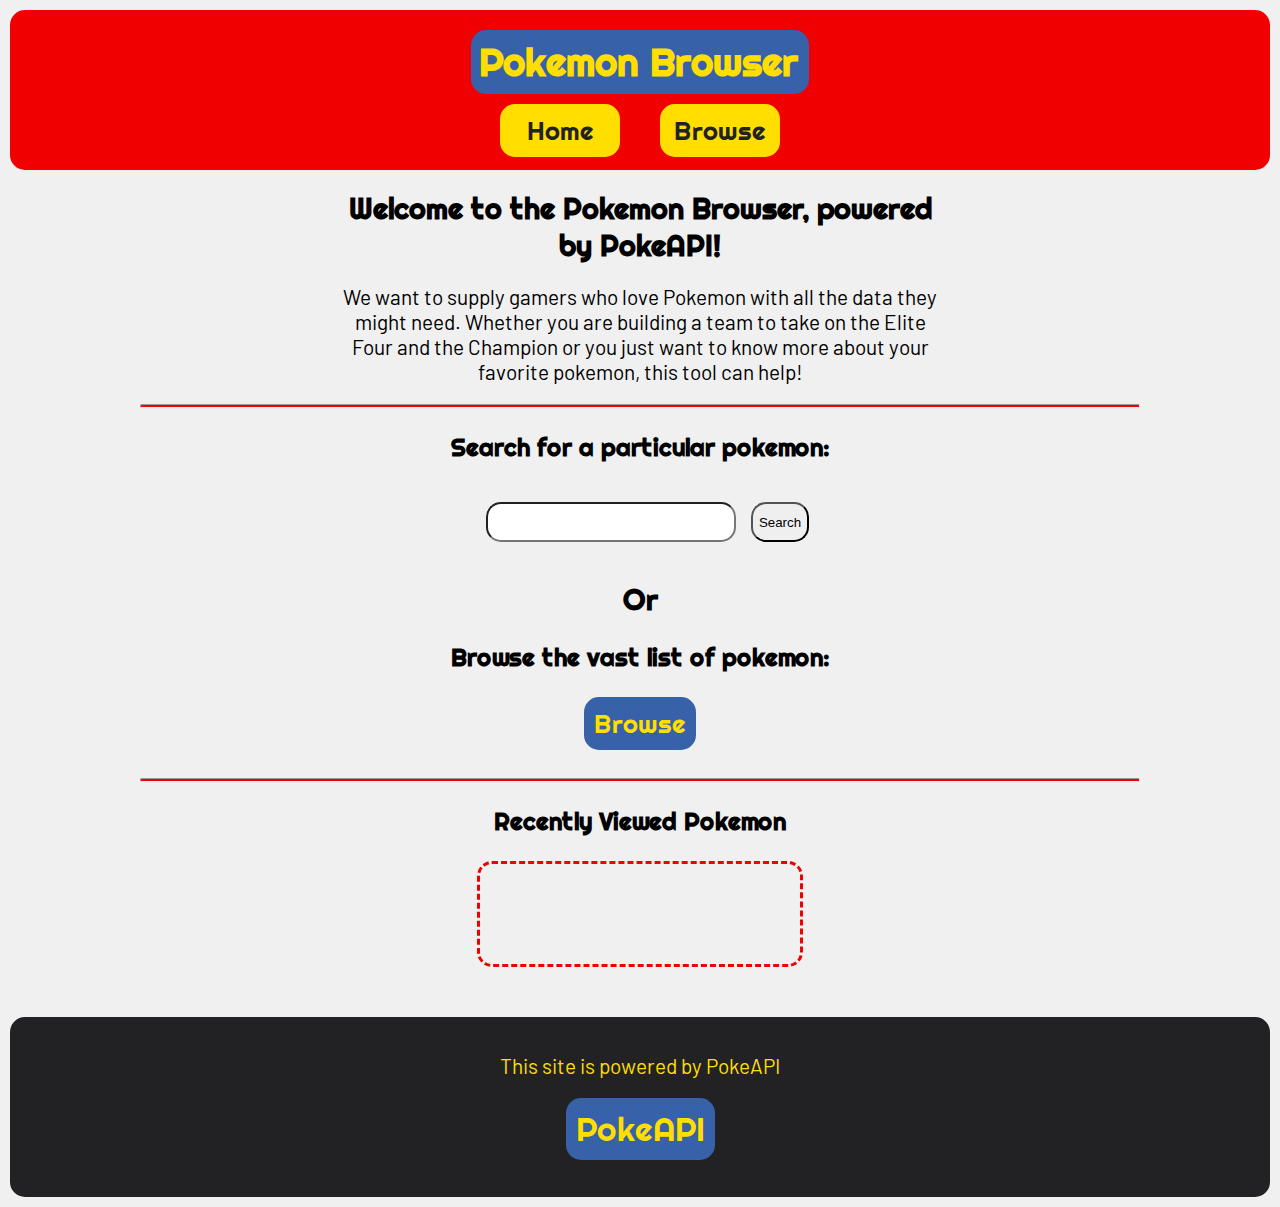
<file: final/index.html>
<!DOCTYPE html>
<html lang="en">
<head>
    <meta charset="UTF-8">
    <meta http-equiv="X-UA-Compatible" content="IE=edge">
    <meta name="viewport" content="width=device-width, initial-scale=1.0">
    <title>Pokemon Browser | Home</title>
    <link rel="stylesheet" href="styles/main.css">
    <script defer src="scripts/main.js" type="module"></script>
</head>
<body>
    <header>
        <h1>Pokemon Browser</h1>
        <nav>
            <a href="index.html">Home</a>
            <a href="listing.html?page=1">Browse</a>
        </nav>
    </header>
    <main>
        <h2 class="welcome">Welcome to the Pokemon Browser, powered by PokeAPI!</h2>
        <p class="welcome">
            We want to supply gamers who love Pokemon with all the
            data they might need. Whether you are building a team to
            take on the Elite Four and the Champion or you just want
            to know more about your favorite pokemon, this tool can help!
        </p>
        <hr>
        <h3>Search for a particular pokemon:</h3>
        <div id="search-bar">
            <input id="query" type="search">
            <button type="submit">Search</button>
        </div>
        <h2>Or</h2>
        <h3>Browse the vast list of pokemon:</h3>
        <a class="browse" href="listing.html?page=1">Browse</a>
        <hr>
        <div>
            <h3>Recently Viewed Pokemon</h3>
            <ol class="recent">

            </ol>
        </div>
    </main>
    <footer>
        <p>This site is powered by PokeAPI</p>
        <a href="https://pokeapi.co/">PokeAPI</a>
    </footer>
</body>
</html>
</file>
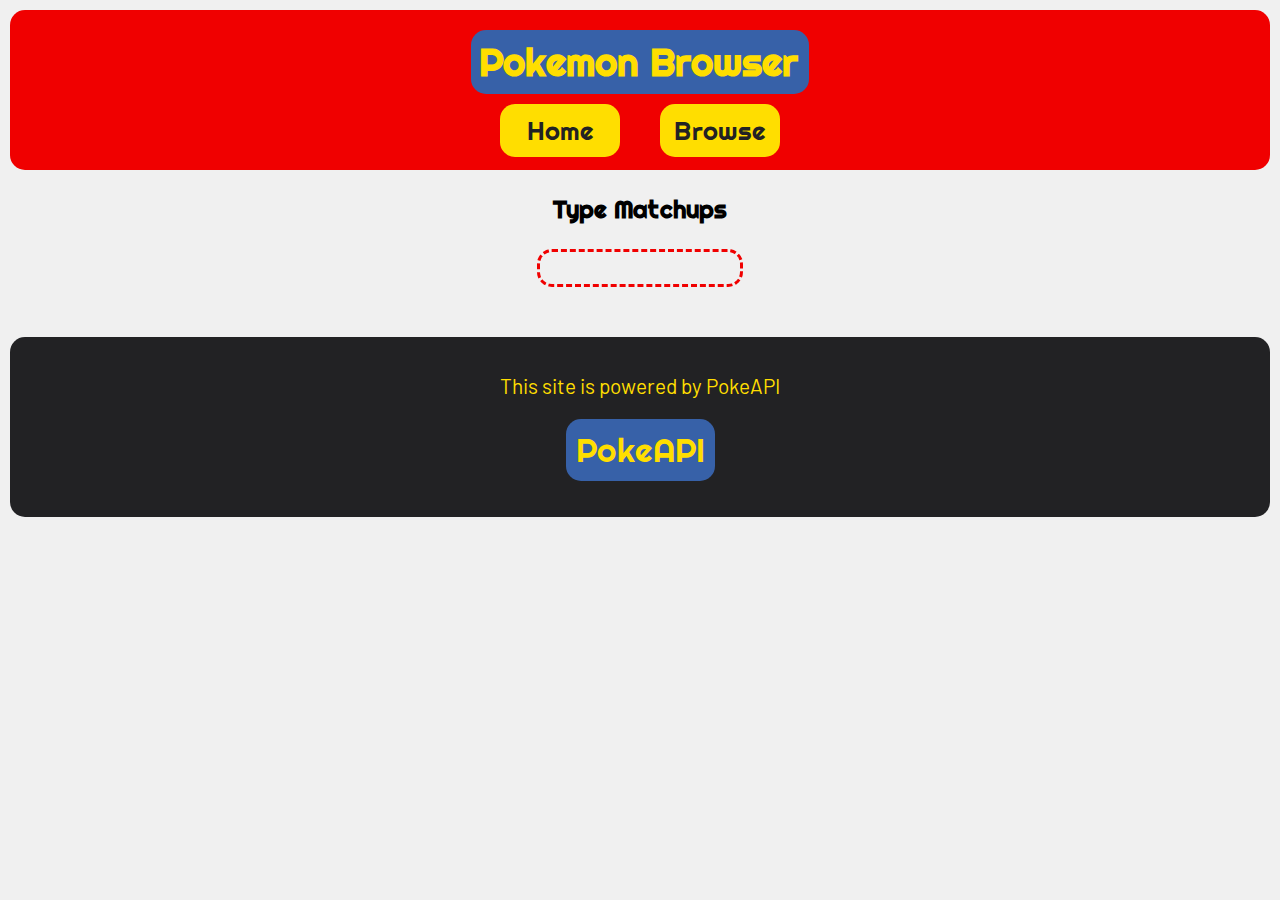
<file: final/details.html>
<!DOCTYPE html>
<html lang="en">
<head>
    <meta charset="UTF-8">
    <meta http-equiv="X-UA-Compatible" content="IE=edge">
    <meta name="viewport" content="width=device-width, initial-scale=1.0">
    <title>Pokemon Browser | Details</title>
    <link rel="stylesheet" href="styles/main.css">
    <script defer src="scripts/details.js" type="module"></script>
</head>
<body>
    <header>
        <h1>Pokemon Browser</h1>
        <nav>
            <a href="index.html">Home</a>
            <a href="listing.html?page=1">Browse</a>
        </nav>
    </header>
    <main>
        <h3>Type Matchups</h3>
        <ul class="matchup">

        </ul>
    </main>
    <footer>
        <p>This site is powered by PokeAPI</p>
        <a href="pokeapi.co">PokeAPI</a>
    </footer>
</body>
</html>
</file>
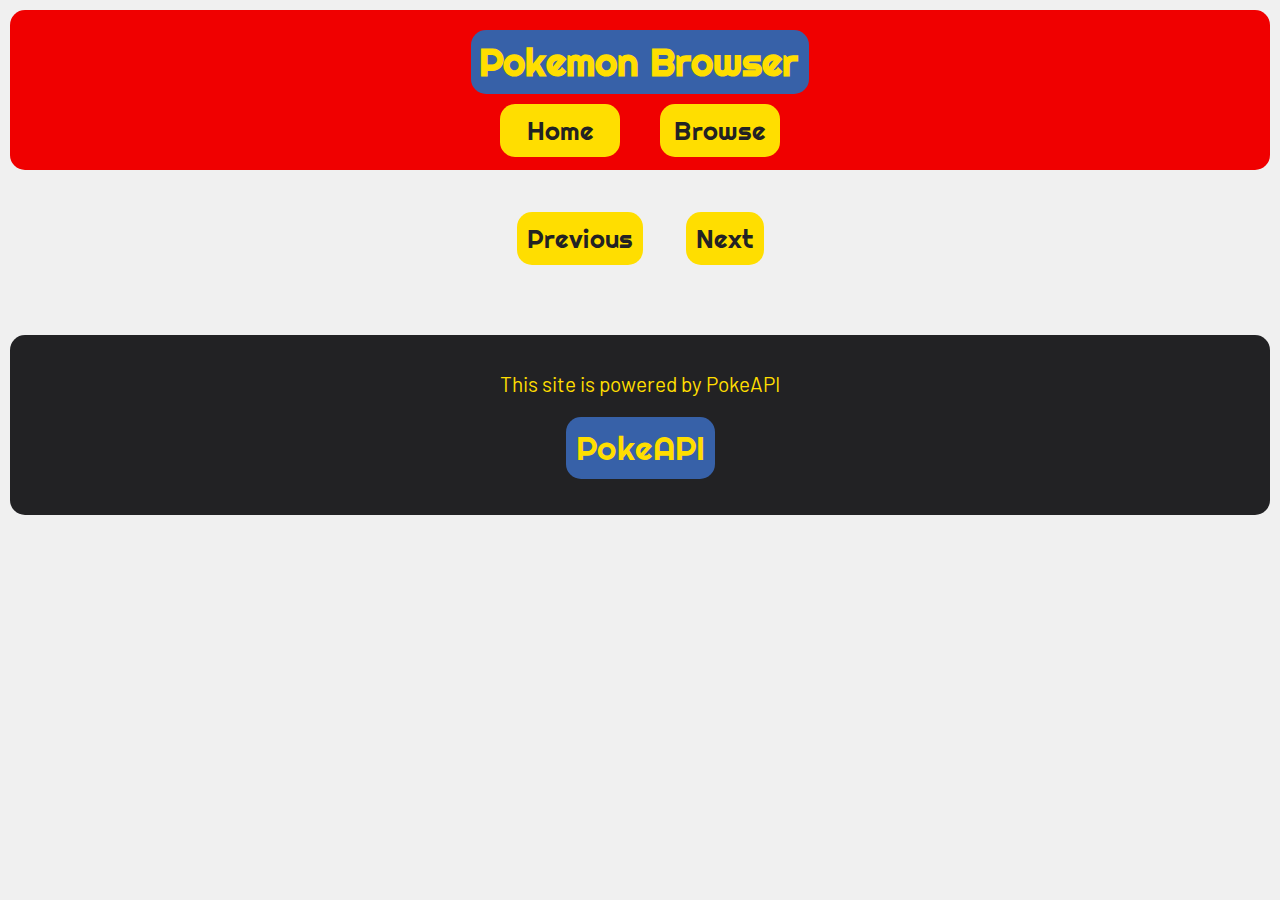
<file: final/listing.html>
<!DOCTYPE html>
<html lang="en">
<head>
    <meta charset="UTF-8">
    <meta http-equiv="X-UA-Compatible" content="IE=edge">
    <meta name="viewport" content="width=device-width, initial-scale=1.0">
    <title>Pokemon Browser | Browse</title>
    <link rel="stylesheet" href="styles/main.css">
    <script defer src="scripts/listing.js" type="module"></script>
</head>
<body>
    <header>
        <h1>Pokemon Browser</h1>
        <nav>
            <a href="index.html">Home</a>
            <a href="listing.html?page=1">Browse</a>
        </nav>
    </header>
    <main>
        <ul class="pokemon-list"></ul>
    </main>
    <footer>
        <p>This site is powered by PokeAPI</p>
        <a href="pokeapi.co">PokeAPI</a>
    </footer>
</body>
</html>
</file>
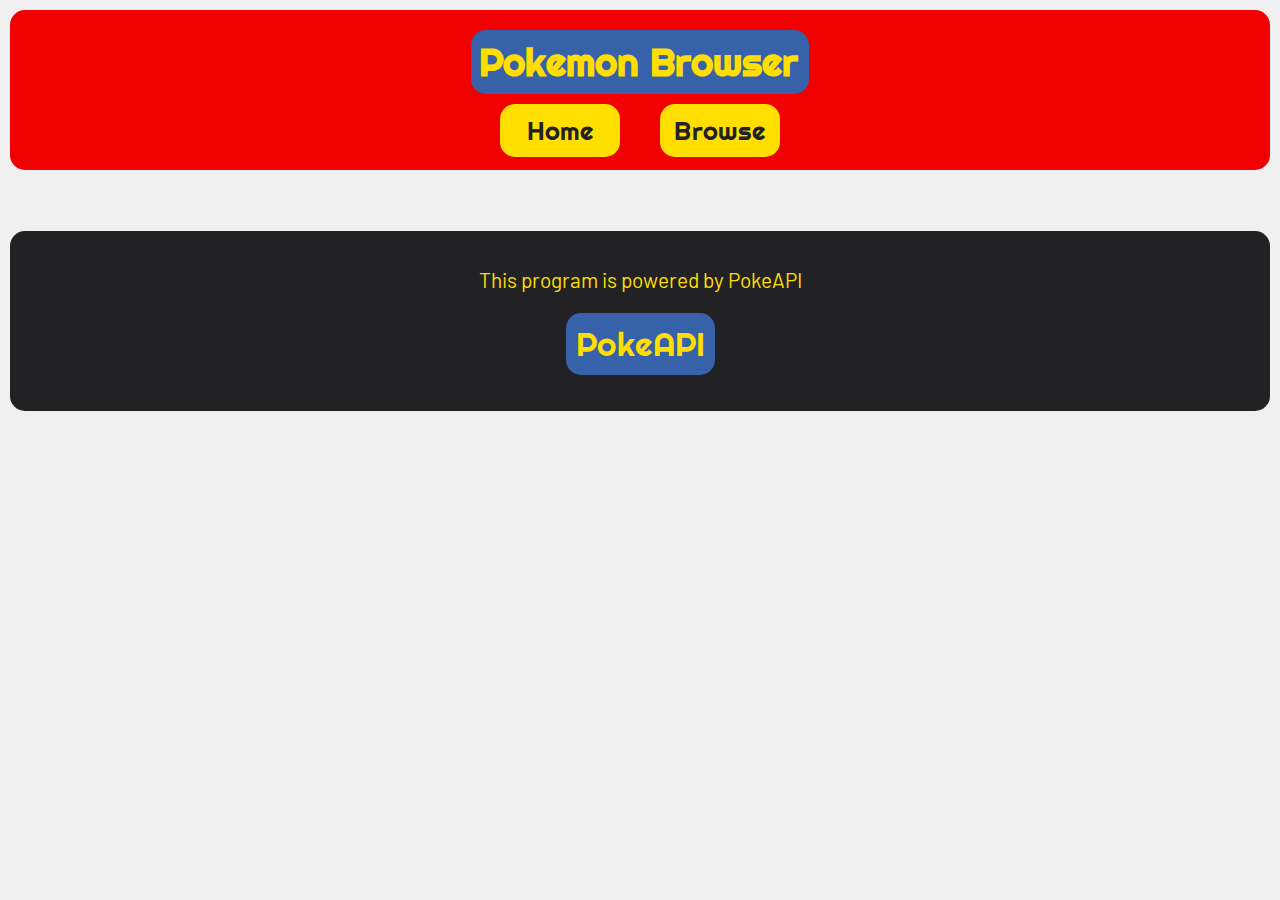
<file: final/search.html>
<!DOCTYPE html>
<html lang="en">
<head>
    <meta charset="UTF-8">
    <meta http-equiv="X-UA-Compatible" content="IE=edge">
    <meta name="viewport" content="width=device-width, initial-scale=1.0">
    <title>Pokemon Browser | Search</title>
    <link rel="stylesheet" href="styles/main.css">
    <script defer src="scripts/search.js" type="module"></script>
</head>
<body>
    <header>
        <h1>Pokemon Browser</h1>
        <nav>
            <a href="index.html">Home</a>
            <a href="listing.html?page=1">Browse</a>
        </nav>
    </header>
    <main>
        <ul class="pokemon-list">

        </ul>
    </main>
    <footer>
        <p>This program is powered by PokeAPI</p>
        <a href="pokeapi.co">PokeAPI</a>
    </footer>
</body>
</html>
</file>
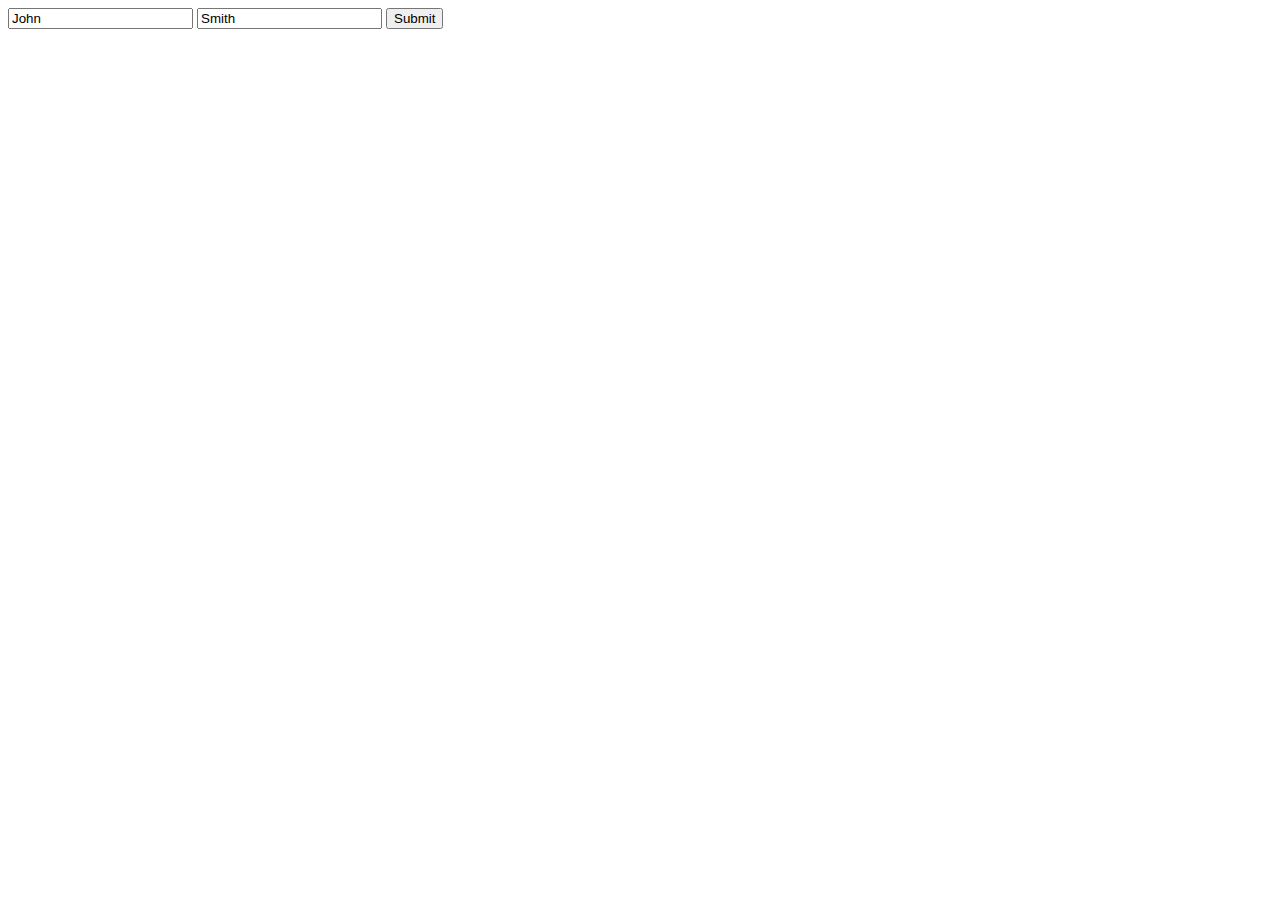
<file: week3/formData.html>
<!DOCTYPE html>
<html lang="en">
<head>
    <meta charset="UTF-8">
    <meta http-equiv="X-UA-Compatible" content="IE=edge">
    <meta name="viewport" content="width=device-width, initial-scale=1.0">
    <title>FormData Activity</title>
</head>
<body>
    <form id="formElem">
        <input type="text" name="name" value="John">
        <input type="text" name="surname" value="Smith">
        <input type="submit">
      </form>
      
      <script>
        document.addEventListener('DOMContentLoaded', () => {
            const formElem = document.querySelector('#formElem');
            formElem.addEventListener('submit', (event) => {
                event.preventDefault();
                const data = new FormData(formElem);
                data.set('date', new Date());
                for (let key of data.keys()) {
                    console.log(key, data.get(key));
                }
            })
        })
      </script>
</body>
</html>
</file>
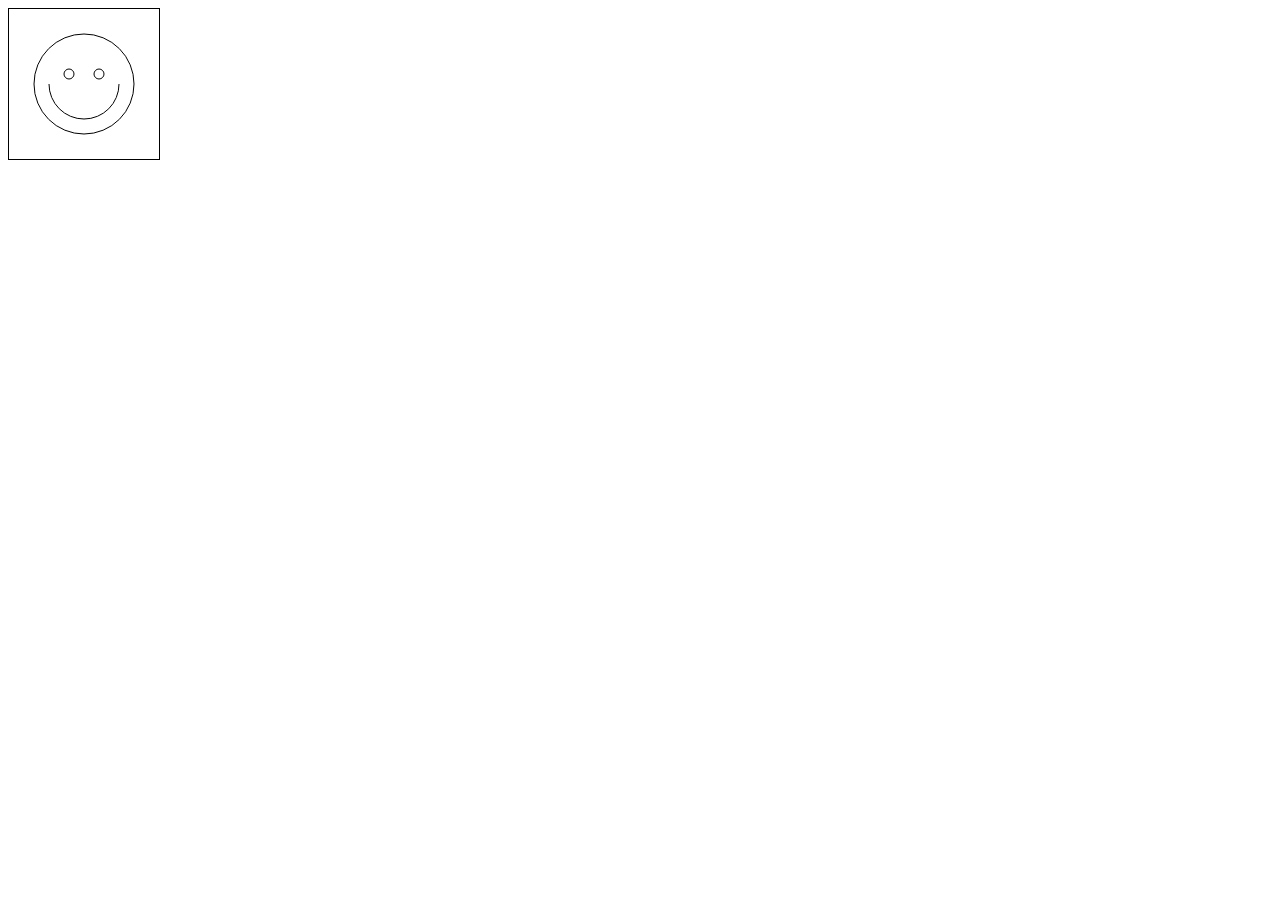
<file: week5/canvas.html>
<!DOCTYPE html>
<html lang="en-US">
  <head>
    <meta charset="utf-8" />
    <title>Canvas tutorial</title>
    <script>
      function draw() {
        const canvas = document.getElementById("tutorial");
        let toggle = 0;
        if (canvas.getContext) {
            const ctx = canvas.getContext("2d");

            // ctx.fillStyle = "rgb(200, 0, 0)";
            // ctx.fillRect(10, 10, 50, 50);

            // ctx.fillStyle = "rgba(0, 0, 200, 0.5)";
            // ctx.fillRect(30, 30, 50, 50);

            // ctx.fillRect(25, 25, 100, 100);
            // ctx.clearRect(45, 45, 60, 60);
            // ctx.strokeRect(50, 50, 50, 50);

            // ctx.beginPath();
            // ctx.moveTo(75, 50);
            // ctx.lineTo(100, 75);
            // ctx.lineTo(100, 25);
            // ctx.fill();

            ctx.beginPath();
            ctx.arc(75, 75, 50, 0, Math.PI * 2, true); // Outer circle
            ctx.moveTo(110, 75);
            ctx.arc(75, 75, 35, 0, Math.PI, false); // Mouth (clockwise)
            ctx.moveTo(65, 65);
            ctx.arc(60, 65, 5, 0, Math.PI * 2, true); // Left eye
            ctx.moveTo(95, 65);
            ctx.arc(90, 65, 5, 0, Math.PI * 2, true); // Right eye
            ctx.stroke();

            canvas.addEventListener("click", () => {
                if (toggle == 0) {
                    toggle = 1;
                    ctx.clearRect(0, 0, canvas.width, canvas.height);
                    ctx.beginPath();
                    ctx.arc(75, 75, 50, 0, Math.PI * 2, true); // Outer circle
                    ctx.moveTo(110, 110);
                    ctx.arc(75, 110, 35, 0, Math.PI, true); // Mouth (clockwise)
                    ctx.moveTo(65, 65);
                    ctx.arc(60, 65, 5, 0, Math.PI * 2, true); // Left eye
                    ctx.moveTo(95, 65);
                    ctx.arc(90, 65, 5, 0, Math.PI * 2, true); // Right eye
                    ctx.stroke();
                    ctx.closePath();
                } else {
                    toggle = 0;
                    ctx.clearRect(0, 0, canvas.width, canvas.height);
                    ctx.beginPath();
                    ctx.arc(75, 75, 50, 0, Math.PI * 2, true); // Outer circle
                    ctx.moveTo(110, 75);
                    ctx.arc(75, 75, 35, 0, Math.PI, false); // Mouth (clockwise)
                    ctx.moveTo(65, 65);
                    ctx.arc(60, 65, 5, 0, Math.PI * 2, true); // Left eye
                    ctx.moveTo(95, 65);
                    ctx.arc(90, 65, 5, 0, Math.PI * 2, true); // Right eye
                    ctx.stroke();
                    ctx.closePath();
                }
            })
        }
      }
    </script>
    <style>
      canvas {
        border: 1px solid black;
      }
    </style>
  </head>
  <body onload="draw();">
    <canvas id="tutorial" width="150" height="150"></canvas>
  </body>
</html>
</file>
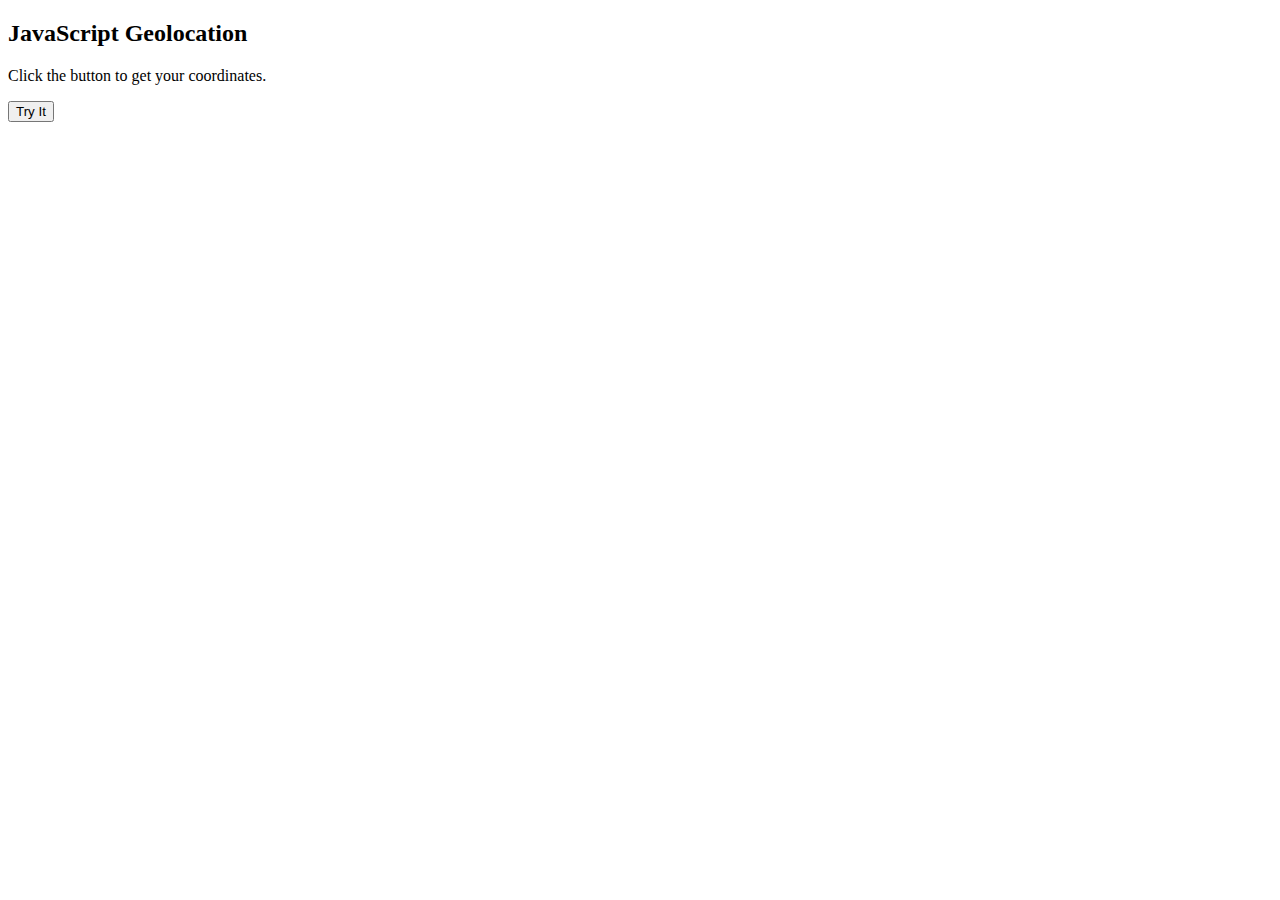
<file: week5/geolocation.html>
<!DOCTYPE html>
<html lang="en">
<head>
    <meta charset="UTF-8">
    <meta http-equiv="X-UA-Compatible" content="IE=edge">
    <meta name="viewport" content="width=device-width, initial-scale=1.0">
    <title>Geolocation API Tutorial</title>
</head>
<body>

    <h2>JavaScript Geolocation</h2>
    
    <p>Click the button to get your coordinates.</p>
    
    <button onclick="getLocation()">Try It</button>
    
    <p id="demo"></p>

    <iframe src="" width="600" height="450" style="border:0;" allowfullscreen="" loading="lazy" referrerpolicy="no-referrer-when-downgrade"></iframe>
    
    <script>
    const x = document.getElementById("demo");
    const y = document.querySelector("iframe");
    
    function getLocation() {
      try {
        navigator.geolocation.getCurrentPosition(showPosition);
      } catch {
        x.innerHTML = err;
      }
    }
    
    function showPosition(position) {
      x.innerHTML = "Latitude: " + position.coords.latitude + 
      "<br>Longitude: " + position.coords.longitude;
      y.setAttribute("src", `https://www.google.com/maps/embed?pb=!1m17!1m12!1m3!1d2878.2381704128998!2d${position.coords.longitude}!3d${position.coords.latitude}!2m3!1f0!2f0!3f0!3m2!1i1024!2i768!4f13.1!3m2!1m1!2zNDPCsDQ5JzUxLjIiTiAxMTHCsDQ2JzM4LjYiVw!5e0!3m2!1sen!2sus!4v1684451750625!5m2!1sen!2sus`);
    }
    </script>
    
    </body>
</html>
</file>
<file: final/styles/main.css>
@import url('https://fonts.googleapis.com/css2?family=Barlow&family=Righteous&display=swap');

:root {
    --main-bg-color: #f0f0f0;
    --primary-color: #f00000;
    --secondary-color: #222224;
    --light-text: #ffde00;
    --body-fonts: Barlow, Arial, Helvetica, sans-serif;
    --heading-fonts: Righteous, Georgia, 'Times New Roman', serif;
}

body {
    margin: 0 auto;
    font-family: var(--body-fonts);
    background-color: var(--main-bg-color)
}

main {
    max-width: 1000px;
    margin: 0 auto;
    text-align: center;
}

header {
    background-color: var(--primary-color);
    color: var(--light-text);
    height: 120px;
    padding: 20px;
    text-align: center;
}

h1 {
    background-color: #3761A8;
    font-size: 1.8em;
    margin: 0 auto;
    width: 260px;
    padding: 8px;
    border-radius: 15px;
}

h1, h2, h3, h4 {
    font-family: var(--heading-fonts);
}

nav {
    display: flex;
    justify-content: center;
}

nav a {
    margin: 10px 20px;
    width: 100px;
    text-align: center;
    background-color: var(--light-text);
    color: var(--secondary-color);
}

a {
    text-decoration: none;
    font-size: 1.6em;
    padding: 10px;
    border-radius: 15px;
    font-family: var(--heading-fonts);
    background-color: #3761A8;
    color: var(--light-text);
    display: inline-block;
}

.browse {
    margin-bottom: 20px;
}

.pokemon-card a:hover {
    transform: scale(1.2);
    background-color: #264273;
    transition: .3s ease-out .2s;
}

.welcome {
    max-width: 600px;
    margin: 20px auto;
    padding: 0 30px;
}

hr {
    background-color: var(--primary-color);
    height: 2px;
    border-radius: 15px;
}

#search-bar {
    display: flex;
    flex-flow: row wrap;
    justify-content: center;
    align-items: center;
}

#search-bar input {
    width: 250px;
    height: 40px;
    font-size: 20px;
    margin: 15px;
    border-radius: 15px;
    transform: scale(1);
    transition: transform .5s ease-out;
}

#search-bar input:focus {
    transform: scale(1.1);
    transition: transform .5s ease-out;
}

.no-query {
    background-color: #ffcccb;
}

#search-bar button {
    height: 40px;
    border-radius: 15px;
}

#search-bar button:hover {
    filter: brightness(0.9);
}

.recent, .data, .matchup {
    border: 3px dashed var(--primary-color);
    border-radius: 15px;
    width: 200px;
    min-height: 32px;
    margin: 0 auto;
    text-align: left;
    font-family: var(--body-fonts);
}

li {
    padding: 5px;
}

.recent {
    width: 200px;
    min-height: 100px;
    text-align: center;
    font-size: .9em;
    padding: 0 40px;
}

.recent li::marker {
    font-size: 1.6em;
}

.recent a {
    background-color: var(--main-bg-color);
    color: var(--primary-color);
    text-decoration: underline;
    font-family: var(--body-fonts);
}

footer {
    background-color: var(--secondary-color);
    color: var(--light-text);
    height: 150px;
    font-size: 1.3em;
    padding: 15px;
    margin-top: 50px;
    text-align: center;
}

/* Browser */

.pokemon-list {
    padding: 0;
    display: flex;
    flex-flow: row wrap;
    justify-content: center;
    font-size: .7em;
}

.pokemon-card {
    list-style-type: none;
    display: flex;
    align-items: center;
    justify-content: center;
}

.pokemon-card a {
    margin: 10px;
    width: 200px;
    height: 100px;
    display: flex;
    align-items: center;
    justify-content: center;
}

.new-page {
    background-color: var(--light-text);
    color: var(--secondary-color);
    margin: 20px;
}

.hide {
    display: none;
}

/* Details */
.name {
    font-size: 2.5em;
    text-decoration: underline;
}

.display {
    width: 75%;
    max-width: 300px;
    border: 10px solid var(--primary-color);
    border-radius: 15px;
}

#entry {
    color: var(--primary-color);
}

.total {
    border-top: 1px solid var(--secondary-color);
}

.dimensions {
    display: inline-block;
    margin: 15px 15px;
    margin-top: 0;
    padding: 10px;
    border: 2px dashed var(--primary-color);
    border-radius: 15px;
}

.pokemon-details ul, .matchup {
    list-style-type: none;
    text-align: center;
    padding: 0;
}

.matchup b {
    text-decoration: underline;
}

@media screen and (min-width: 600px) {
    body {
        margin: 10px;
    }
    
    header, footer {
        border-radius: 15px;
    }
    
    h1 {
        text-align: left;
        font-size: 2.4em;
        width: 322px;
    }

    h2 {
        font-size: 1.8em;
    }

    h3 {
        font-size: 1.5em;
    }

    p.welcome {
        font-size: 1.3em;
    }

    .recent {
        width: 200px;
        font-size: 1.2em;
        padding: 0 60px;
    }
}
</file>
